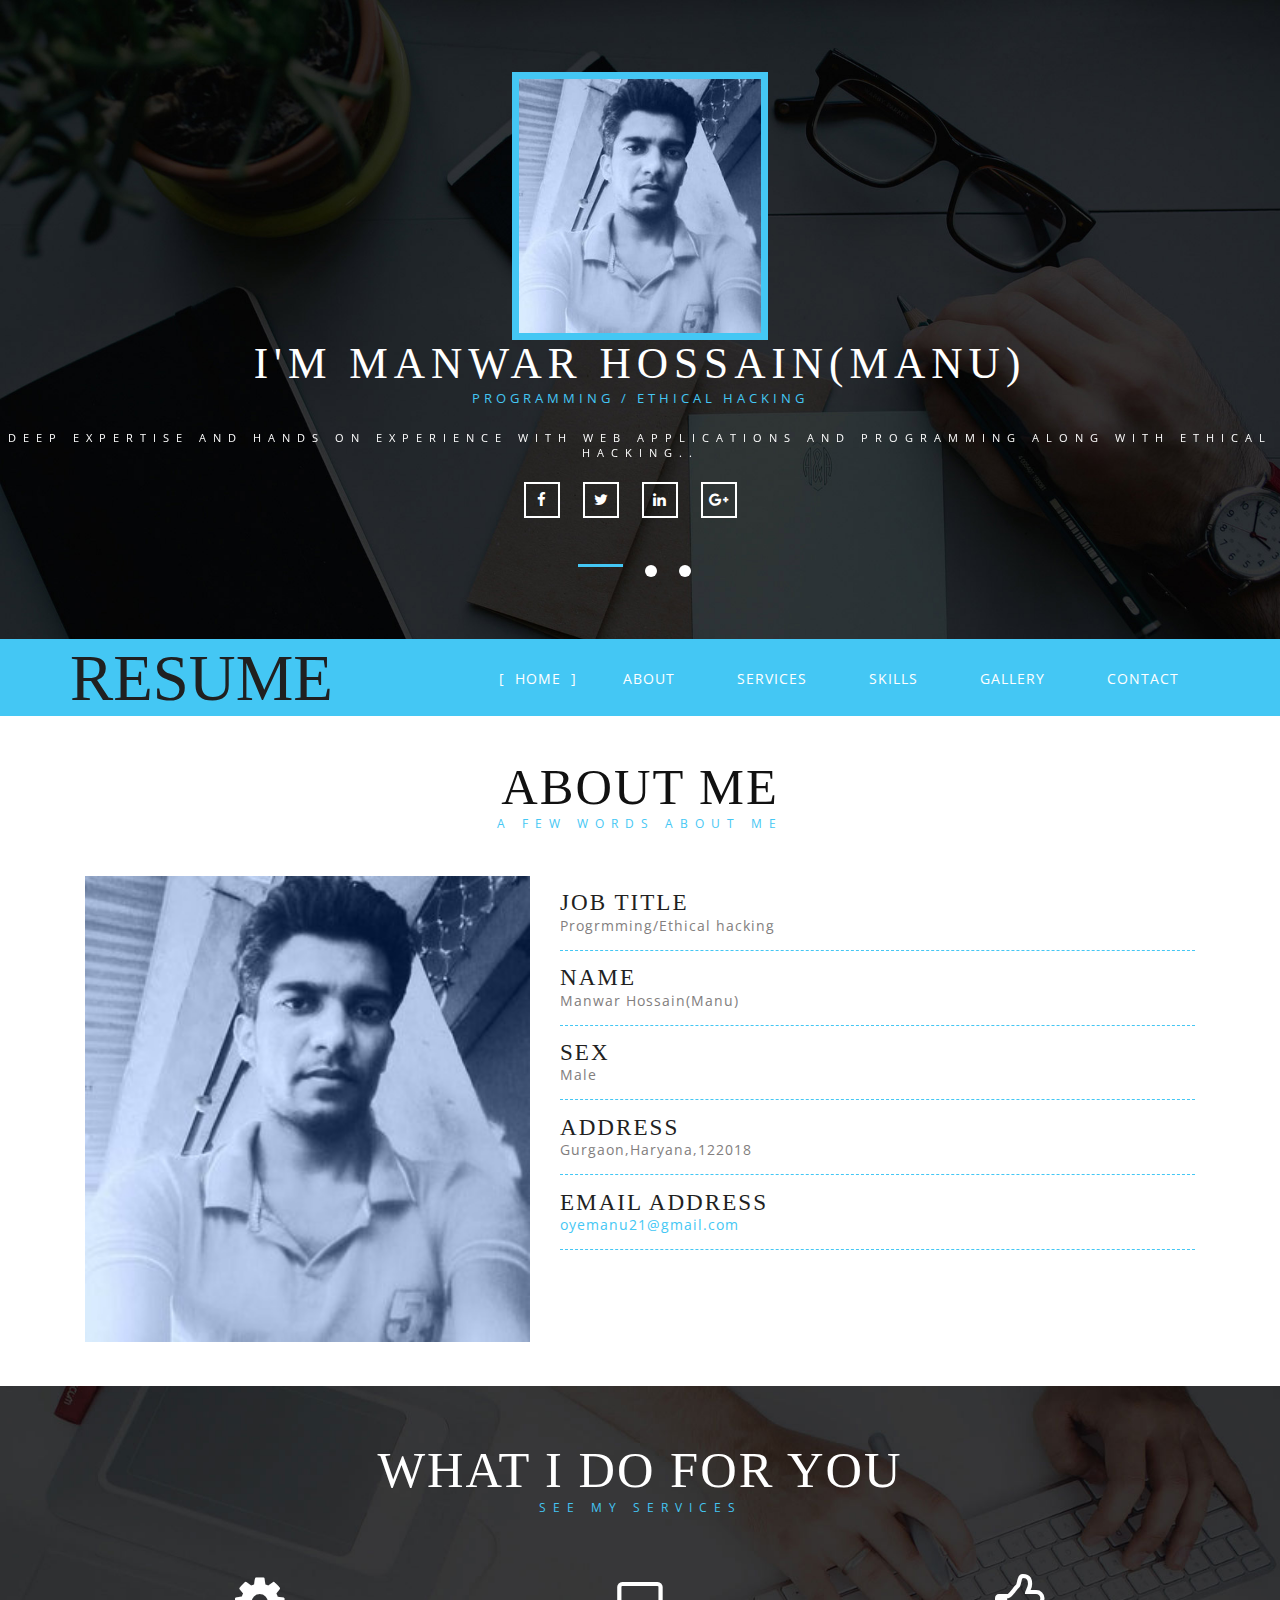
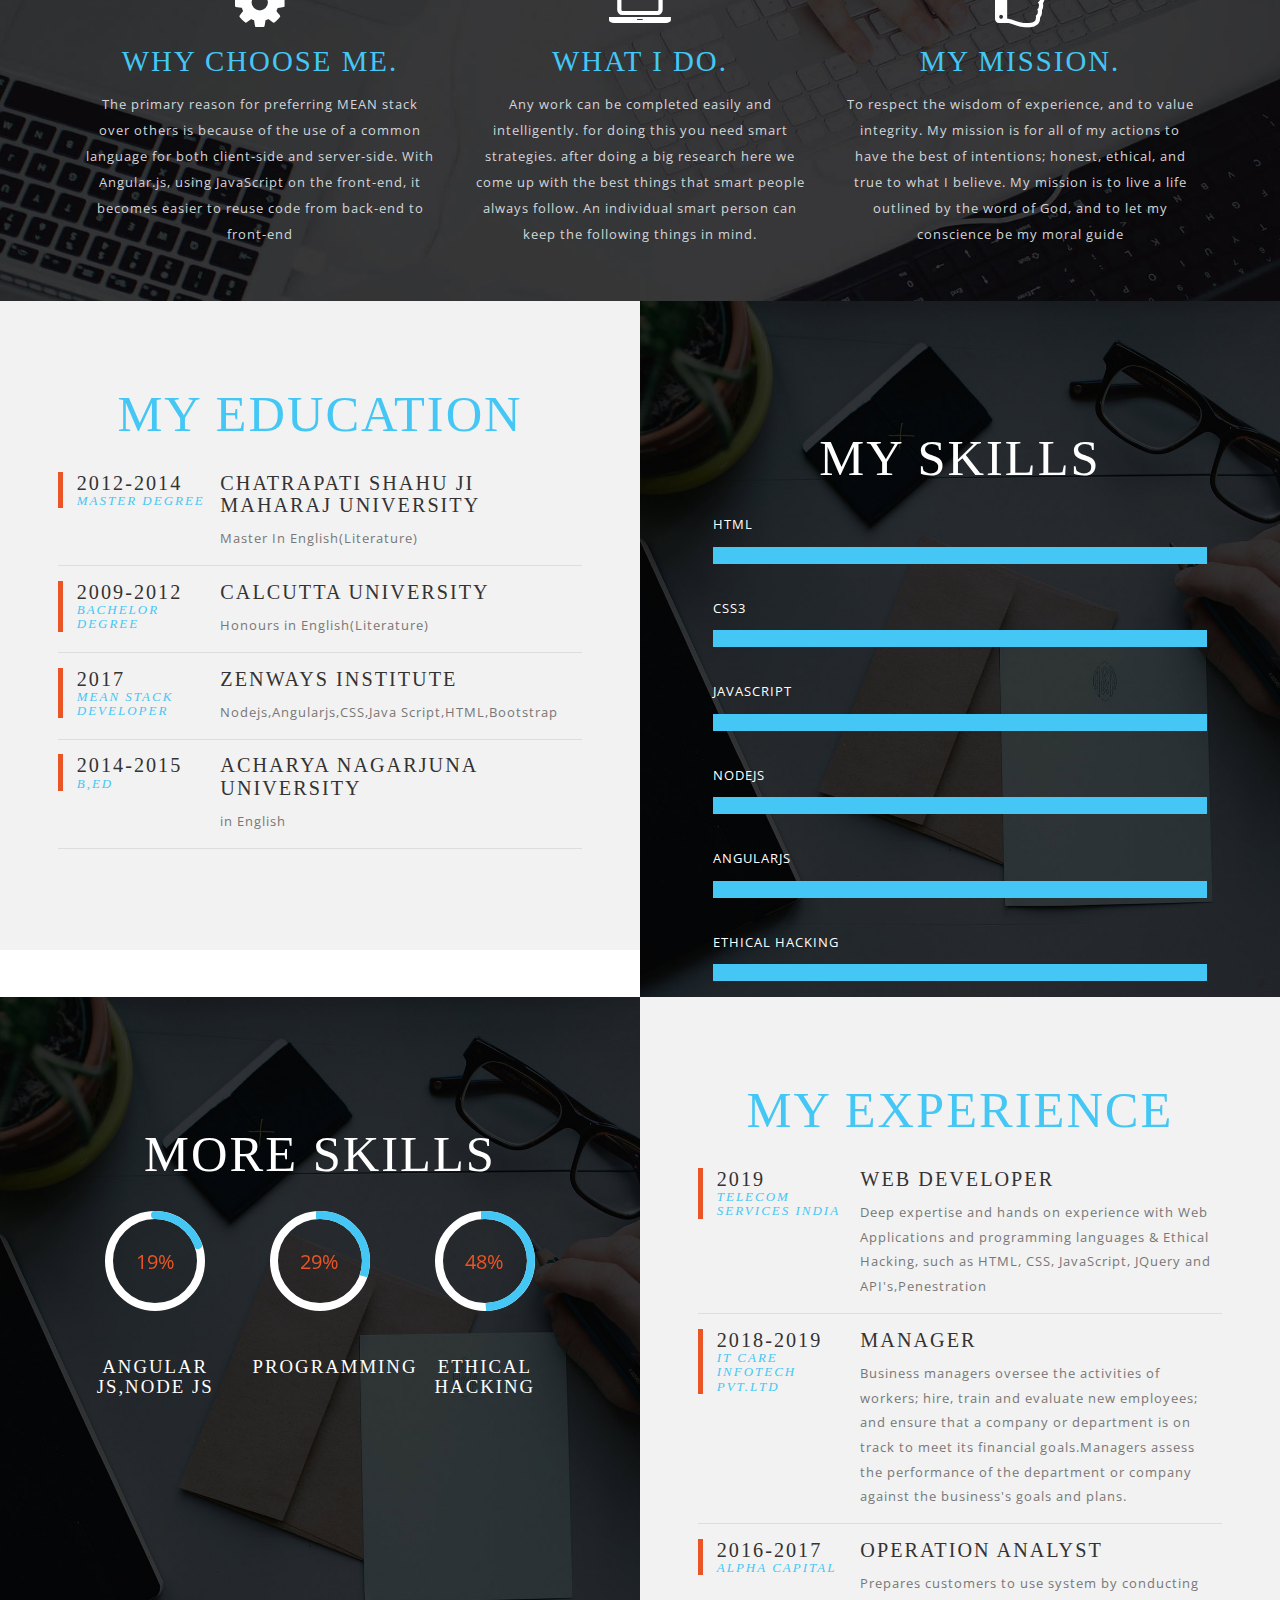
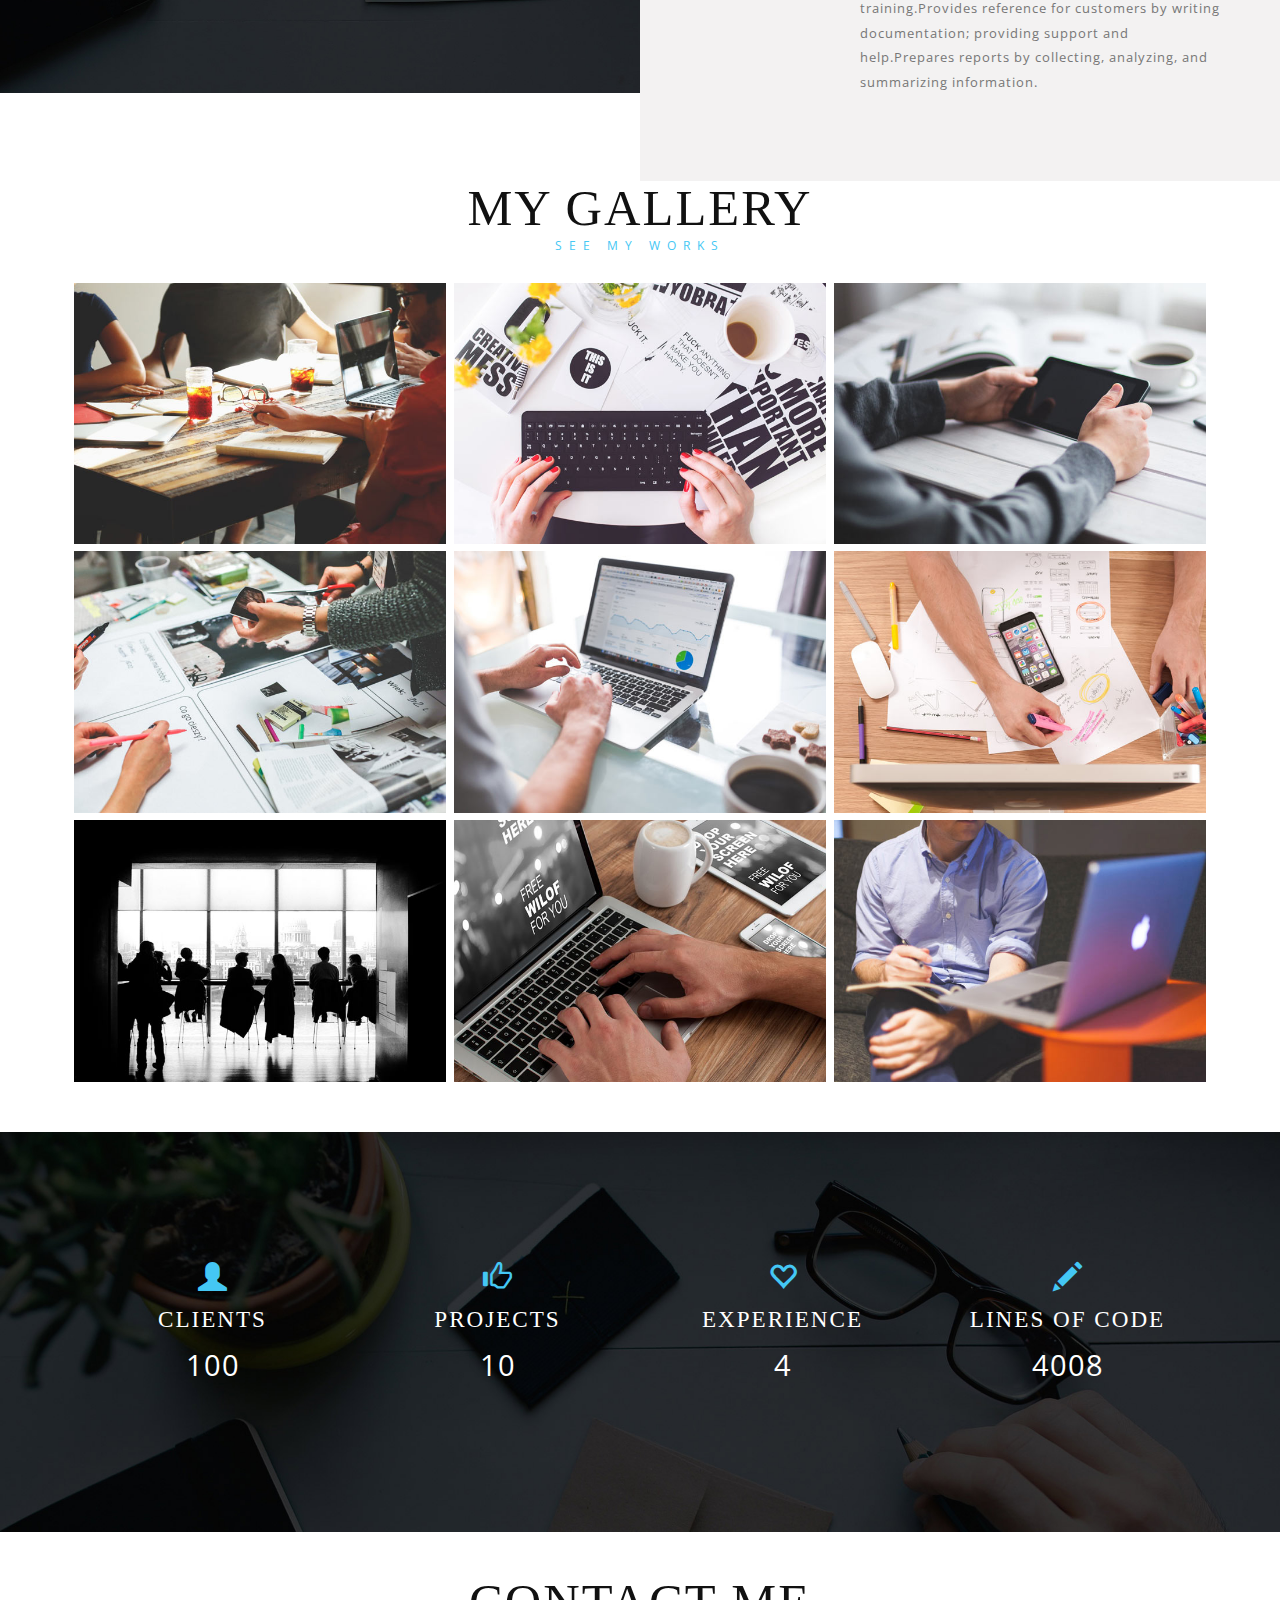
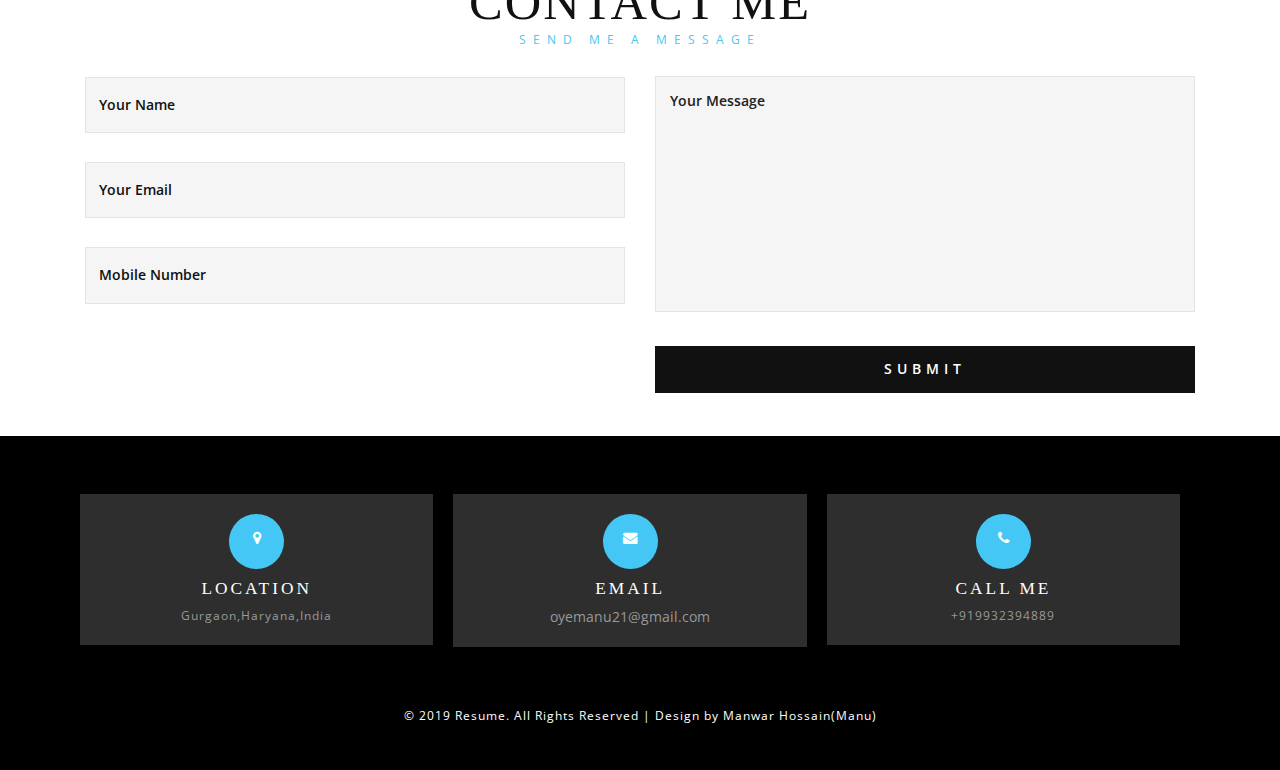
<file: index.html>
<!DOCTYPE html>
<html lang="en">

<!-- Mirrored from heackerzone.000webhostapp.com/ by HTTrack Website Copier/3.x [XR&CO'2014], Fri, 30 Aug 2019 10:22:40 GMT -->
<!-- Added by HTTrack --><meta http-equiv="content-type" content="text/html;charset=UTF-8" /><!-- /Added by HTTrack -->
<head>
<title>Resume</title>
<!-- for-mobile-apps -->
<meta name="viewport" content="width=device-width, initial-scale=1">
<meta http-equiv="Content-Type" content="text/html; charset=utf-8" />

<script type="application/x-javascript"> addEventListener("load", function() { setTimeout(hideURLbar, 0); }, false);
		function hideURLbar(){ window.scrollTo(0,1); } </script>
<!-- //for-mobile-apps -->
<link href="css/bootstrap.css" rel="stylesheet" type="text/css" media="all" />
<link href="css/style.css" rel="stylesheet" type="text/css" media="all" />
<!-- gallery -->
<link type="text/css" rel="stylesheet" href="css/cm-overlay.css" />

<!-- //gallery -->
<!-- font-awesome icons -->
<link href="css/font-awesome.css" rel="stylesheet"> 

<!-- //font-awesome icons -->
<link href="http://fonts.googleapis.com/css?family=Gidugu" rel="stylesheet">
<link href='http://fonts.googleapis.com/css?family=Open+Sans:400,300,300italic,400italic,600,600italic,700,700italic,800,800italic' rel='stylesheet' type='text/css'>

</head>
	
<body>
<div class="main" id="home">
<!-- banner -->
	<div class="banner">
			<!--Slider-->
			<img src="images/pic2.jpg" alt=" " class="img-responsive">
					<h2>I'M MANWAR HOSSAIN(MANU)</h2>
					<span>PROGRAMMING / ETHICAL HACKING</span>
				<div class="callbacks_container">
					<ul class="rslides" id="slider3">
						<li>
						
							<div class="slider-info">
								  <p>Deep expertise and hands on experience with Web Applications and programming along with Ethical Hacking..
 </p>
							</div>
						</li>
						<li>
							<div class="slider-info">
							   
								   <p>Such as Ethical Hacking,HTML,Javascript,CSS</p>
						    </div>
						</li>
						<li>
							
							<div class="slider-info">
							<p>Nodejs & Angularjs. </p>
							
							</div>
						</li>


					</ul>
					
			
		</div>
		<!--//Slider-->
					<ul class="top-links">
									<li><a href="https://www.facebook.com/itzmemanu2"><i class="fa fa-facebook"></i></a></li>
									<li><a href="https://https://twitter.com/manwar_93"><i class="fa fa-twitter"></i></a></li>
									<li><a href="https://www.linkedin.com/in/manwar-hossain-manu-756ab1106/"><i class="fa fa-linkedin"></i></a></li>
									<li><a href="https://aboutme.google.com/u/1/?referer=gplus&amp;pageId=none"><i class="fa fa-google-plus"></i></a></li>
								</ul>
	</div>
<!-- //banner -->
	</div>
<!-- header -->
	<div class="w3_navigation">
		<div class="container">
			<nav class="navbar navbar-default">
				<!-- Brand and toggle get grouped for better mobile display -->
				<div class="navbar-header">
				  <button type="button" class="navbar-toggle collapsed" data-toggle="collapse" data-target="#bs-example-navbar-collapse-1">
					<span class="sr-only">Toggle navigation</span>
					<span class="icon-bar"></span>
					<span class="icon-bar"></span>
					<span class="icon-bar"></span>
				  </button>
					<div class="logo">
						<h1><a class="navbar-brand" href="index-2.html"><span class="one"></span>Resume</a></h1>
					</div>
				</div>

				<!-- Collect the nav links, forms, and other content for toggling -->
				<div class="collapse navbar-collapse nav-wil" id="bs-example-navbar-collapse-1">
					<nav class="cl-effect-1" id="cl-effect-1">
						<ul class="nav navbar-nav">
							<li class="active"><a class="scroll" href="index-2.html">Home</a></li>
							<li><a href="#about" class="scroll hvr-bounce-to-bottom">About</a></li>
							<li><a href="#services" class="scroll hvr-bounce-to-bottom">Services</a></li>
							<li><a href="#education" class="scroll hvr-bounce-to-bottom">Skills</a></li>
							<li><a href="#gallery" class="scroll hvr-bounce-to-bottom">Gallery</a></li>
							<li><a href="#mail" class="scroll hvr-bounce-to-bottom">Contact</a></li>
						</ul>
					</nav>
				</div>
				<!-- /.navbar-collapse -->
			</nav>
		</div>
	</div>
</div>
<!-- //header -->
<!-- about -->
	<div class="about" id="about">
		<div class="container">
					<h3 class="w3l_head">About Me</h3>
			<p class="w3ls_head_para">A few words about me</p>
		<div class="w3l-grids-about">
				<div class="col-md-5 w3ls-ab-right">
					<div class="agile-about-right-img">
						<img src="images/ab.jpg" alt="">
					</div>
				</div>
				<div class="col-md-7 w3ls-agile-left">
					<div class="w3ls-agile-left-info">
						<h4>Job Title</h4>
						<p>Progrmming/Ethical hacking</p>
					</div>
					<div class="w3ls-agile-left-info">
						<h4>Name</h4>
						<p>Manwar Hossain(Manu)</p>
					</div>
					<div class="w3ls-agile-left-info">
						<h4>Sex</h4>
						<p>Male</p>
					</div>
					<div class="w3ls-agile-left-info">
						<h4>Address</h4>
						<p>Gurgaon,Haryana,122018</p>
					</div>
					<div class="w3ls-agile-left-info">
						<h4>Email Address</h4>
						<p><a href="mailto:example@email.com">oyemanu21@gmail.com</a></p>
					</div>
				</div>
				<div class="clearfix"> </div>
			</div>
			</div>
		</div>
<!-- //about-bottom -->
<!-- services -->
<div class="service" id="services">
     <div class="container">
	 
	 		<h3 class="w3l_head two">WHAT I DO FOR YOU</h3>
			<p class="w3ls_head_para">See My Services</p>
    <div class="service-agileits">
			
			<div class="col-md-4 list-gds text-center">
				<i class="fa fa-cog" aria-hidden="true"></i>
				<h4>WHY CHOOSE Me.</h4>
				<p>The primary reason for preferring MEAN stack over others is because of the use of a common language for both client-side and server-side.
				With Angular.js, using JavaScript on the front-end, it becomes easier to reuse code from back-end to front-end</p>
			</div>
			<div class="col-md-4 list-gds text-center">
				<i class="fa fa-laptop" aria-hidden="true"></i>
				<h4>WHAT I DO.</h4>
				<p>Any work can be completed easily and intelligently. for doing this you need smart strategies. after doing a big research here we come up with the best things that smart people always follow.
An individual smart person can keep the following things in mind.</p>
			</div>
				<div class="col-md-4 list-gds text-center">
				<i class="fa fa-thumbs-o-up" aria-hidden="true"></i>
				<h4>My MISSION.</h4>
				<p>To respect the wisdom of experience, and to value integrity. My mission is for all of my actions to have the best of intentions;
				honest, ethical, and true to what I believe. My mission is to live a life outlined by the word of God, and to let my conscience be my moral guide</p>
			</div>

			<div class="clearfix"></div>			
		
	 </div>
  </div>
 </div>
<!-- //services -->
<!-- /education -->
 <div class="education" id="education">
	    <div class="col-md-6 education-w3l">
		     <h3 class="w3l_head three">My Education</h3>
			  <div class="education-agile-grids">
				  <div class="education-agile-w3l">
				     <div class="education-agile-w3l-year">
					       <h4>2012-2014</h4>
						   <h6>Master Degree</h6>
				     </div>
					 <div class="education-agile-w3l-info">
					       <h4>Chatrapati Shahu Ji Maharaj University</h4>
						   <p>Master In English(Literature)</p>
						  
				     </div>
				      <div class="clearfix"></div>
				  </div>
				  <div class="education-agile-w3l two">
				     <div class="education-agile-w3l-year">
					       <h4>2009-2012</h4>
						   <h6>Bachelor Degree</h6>
				     </div>
					 <div class="education-agile-w3l-info">
					       <h4>Calcutta University</h4>
						   <p>Honours in English(Literature)</p>
						  
				     </div>
				      <div class="clearfix"></div>
				  </div>
	

				     <div class="education-agile-w3l">
				     <div class="education-agile-w3l-year">
					       <h4>2017</h4>
						   <h6>Mean Stack Developer</h6>
				     </div>
					 <div class="education-agile-w3l-info">
					       <h4>Zenways Institute</h4>
		           <p>Nodejs,Angularjs,CSS,Java Script,HTML,Bootstrap</p>
				</div>

				      <div class="clearfix"></div>
				  </div>
				  <div class="education-agile-w3l two">
				     <div class="education-agile-w3l-year">
					       <h4>2014-2015</h4>
						   <h6>B,ed</h6>
				     </div>
					 <div class="education-agile-w3l-info">
					       <h4>Acharya Nagarjuna University</h4>
						   <p>in English</p>
						  
				     </div>
				      <div class="clearfix"></div>
				  </div>
				</div>

		</div>
		<div class="col-md-6 skills">
		<h3 class="w3l_head two">My Skills</h3>
	     <div class="skill-agile">
						<div class='bar_group'>
						<div class='bar_group__bar thin elastic' label='HTML' value='140'></div>
						<div class='bar_group__bar thin elastic' label='Css3' value='140'></div>
						<div class='bar_group__bar thin elastic' label='javascript' value='110'></div>
						<div class='bar_group__bar thin elastic' label='Nodejs' value='140'></div>
						<div class='bar_group__bar thin elastic' label='Angularjs' value='110'></div>
						<div class='bar_group__bar thin elastic' label='Ethical hacking' value='110'></div>
					</div>

						</div>
		 </div>
		 <div class="clearfix"> </div>
		</div>
 <!-- //education -->
 <!-- /experience -->
 <div class="education" id="education two">
 		<div class="col-md-6 skills two">
		<h3 class="w3l_head two">More Skills</h3>
	     <div class="skill-agile">
			<div class="col-sm-4 abt-gd-left text-center">
			<div id="demo-pie-1" class="pie-title-center" data-percent="20"> <span class="pie-value"></span> </div>
			<h4>Angular Js,Node Js</h4>
		</div>
		
		<div class="col-sm-4 abt-gd-left text-center">		   
			<div id="demo-pie-3" class="pie-title-center" data-percent="30"> <span class="pie-value"></span> </div>
			<h4>Programming</h4>
		</div>
		<div class="col-sm-4 abt-gd-left text-center">		   
			<div id="demo-pie-4" class="pie-title-center" data-percent="50"> <span class="pie-value"></span> </div>
			<h4>Ethical Hacking</h4>
		</div>
		<div class="clearfix"></div>
</div>
		 </div>
	    <div class="col-md-6 education-w3l">
		     <h3 class="w3l_head three">My Experience</h3>
			  <div class="education-agile-grids">
				  <div class="education-agile-w3l">
				     <div class="education-agile-w3l-year">
					       <h4>2019</h4>
						   <h6>Telecom Services India</h6>
				     </div>
					 <div class="education-agile-w3l-info">
					       <h4>Web Developer</h4>
						   <p>Deep expertise and hands on experience with Web Applications and programming languages & Ethical Hacking, such as HTML, CSS, JavaScript, JQuery and API's,Penestration</p>
						  
				     </div>
				      <div class="clearfix"></div>
				  </div>
				  <div class="education-agile-w3l two">
				     <div class="education-agile-w3l-year">
					       <h4>2018-2019</h4>
						   <h6>IT Care Infotech Pvt.Ltd</h6>
				     </div>
					 <div class="education-agile-w3l-info">
					       <h4>Manager</h4>
						   <p>Business managers oversee the activities of workers; hire, train and evaluate new employees; and ensure that a company or department is on track to meet its financial goals.Managers assess the performance of the department or company against the business's goals and plans.</p>
						  
				     </div>
				      <div class="clearfix"></div>
				  </div>
				  <div class="education-agile-w3l">
				     <div class="education-agile-w3l-year">
					       <h4>2016-2017</h4>
						   <h6>Alpha Capital</h6>
				     </div>
					 <div class="education-agile-w3l-info">
					       <h4>Operation Analyst</h4>
						  						   <p>Prepares customers to use system by conducting training.Provides reference for customers by writing documentation; providing support and help.Prepares reports by collecting, analyzing, and summarizing information.</p>
						  
				      <div class="clearfix"></div>
				  </div>
				 
			  </div>
		</div>

		 <div class="clearfix"> </div>
		</div>
 <!-- //experience -->
 <!-- /gallery-->
	<div class="portfolio" id="gallery">
		<div class="container">
				<h3 class="w3l_head">My Gallery</h3>
			<p class="w3ls_head_para">See My Works</p>
				<div class="agileits_portfolio_grids">
				<div class="col-md-4 agileits_portfolio_grid">
					<div class="agileinfo_portfolio_grid hovereffect">
						<a class="cm-overlay" href="images/1.jpg">
							<img src="images/1.jpg" alt=" " class="img-responsive">
							<div class="overlay">
								<h4>Resume</h4>
								
							</div>
						</a>
					</div>
					<div class="agileinfo_portfolio_grid hovereffect">
						<a class="cm-overlay" href="images/2.jpg">
							<img src="images/2.jpg" alt=" " class="img-responsive">
							<div class="overlay">
								<h4>Resume</h4>
							
							</div>
						</a>
					</div>
					<div class="agileinfo_portfolio_grid hovereffect">
						<a class="cm-overlay" href="images/3.jpg">
							<img src="images/3.jpg" alt=" " class="img-responsive">
							<div class="overlay">
								<h4>Resume</h4>
								
							</div>
						</a>
					</div>
				</div>
				<div class="col-md-4 agileits_portfolio_grid">
					<div class="agileinfo_portfolio_grid hovereffect">
						<a class="cm-overlay" href="images/4.jpg">
							<img src="images/4.jpg" alt=" " class="img-responsive">
							<div class="overlay">
								<h4>Resume</h4>
								
							</div>
						</a>
					</div>
					<div class="agileinfo_portfolio_grid hovereffect">
						<a class="cm-overlay" href="images/5.jpg">
							<img src="images/5.jpg" alt=" " class="img-responsive">
							<div class="overlay">
								<h4>Resume</h4>
								
							</div>
						</a>
					</div>
					<div class="agileinfo_portfolio_grid hovereffect">
						<a class="cm-overlay" href="images/6.jpg">
							<img src="images/6.jpg" alt=" " class="img-responsive">
							<div class="overlay">
								<h4>Resume</h4>
								
							</div>
						</a>
					</div>
				</div>
				<div class="col-md-4 agileits_portfolio_grid">
					<div class="agileinfo_portfolio_grid hovereffect">
						<a class="cm-overlay" href="images/7.jpg">
							<img src="images/7.jpg" alt=" " class="img-responsive">
							<div class="overlay">
								<h4>Resume</h4>
								
							</div>
						</a>
					</div>
					<div class="agileinfo_portfolio_grid hovereffect">
						<a class="cm-overlay" href="images/8.jpg">
							<img src="images/8.jpg" alt=" " class="img-responsive">
							<div class="overlay">
								<h4>Resume</h4>
							
							</div>
						</a>
					</div>
					<div class="agileinfo_portfolio_grid hovereffect">
						<a class="cm-overlay" href="images/9.jpg">
							<img src="images/9.jpg" alt=" " class="img-responsive">
							<div class="overlay">
								<h4>Resume</h4>
								
							</div>
						</a>
					</div>
				</div>

				<div class="clearfix"> </div>
			</div>

			
		</div>
	</div>
<!-- //gallery -->
<!--counter-->
<div id="counter" class="counter">
	<div class="container">
			<!--count-down -->
		<div class="count">
			<div class="col-md-3 agile_count_grid">
				<span class="glyphicon glyphicon-user" aria-hidden="true"></span>
				
				<h5>CLIENTS</h5>
				
					<p class="counter">100</p> 
				
			</div>
			<div class="col-md-3 agile_count_grid">
				<span class="glyphicon glyphicon-thumbs-up" aria-hidden="true"></span>
				
				<h5>PROJECTS</h5>
				
					<p class="counter">10</p> 
				
			</div>
			<div class="col-md-3 agile_count_grid c3">
				<span class="glyphicon glyphicon-heart-empty" aria-hidden="true"></span>
				
				<h5>EXPERIENCE</h5>
				
					<p class="counter">4</p> 
				
			</div>
			<div class="col-md-3 agile_count_grid c4">
				
					<span class="glyphicon glyphicon-pencil" aria-hidden="true"></span>
				
				<h5>LINES OF CODE</h5>
				
					<p class="counter">4008</p> 
				
				
				
			</div>
			<div class="clearfix"> </div>
		</div>
	</div>
</div>
<!--counter-->
<!-- mail -->
	<div class="mail" id="mail">
		<div class="container">
			<h3 class="w3l_head w3l_head1">Contact Me</h3>
			<p class="w3ls_head_para w3ls_head_para1">send Me a message</p>
			<div class="w3_mail_grids">
				<form action="#" method="POST">
					<div class="col-md-6 w3_agile_mail_grid">
						<span class="input input--ichiro">
							<input class="input__field input__field--ichiro" type="text" id="input-25" name="name"  placeholder=" " required="">
							<label class="input__label input__label--ichiro" for="input-25">
								<span class="input__label-content input__label-content--ichiro">Your Name</span>
							</label>
						</span>
						<span class="input input--ichiro">
							<input class="input__field input__field--ichiro" type="email" name="email" id="input-26" placeholder=" " required="">
							<label class="input__label input__label--ichiro" for="input-26">
								<span class="input__label-content input__label-content--ichiro">Your Email</span>
							</label>
						</span>
						<span class="input input--ichiro">
							<input class="input__field input__field--ichiro" type="text" name="phone" id="input-27" placeholder=" " required="">
							<label class="input__label input__label--ichiro" for="input-27">
								<span class="input__label-content input__label-content--ichiro">Mobile Number</span>
							</label>
						</span>
						
					</div>
					<div class="col-md-6 w3_agile_mail_grid">
						<textarea name="massage" placeholder="Your Message" required=""></textarea>
						<input type="submit" value="Submit" name="submit">
					</div>
					<div class="clearfix"> </div>
				</form>

							</div>
		</div>
	</div>
	
<!-- //mail -->
<!-- footer -->
	<div class="w3l_footer">
		<div class="container">
			
			<div class="w3ls_footer_grids">
				
				<div class="w3ls_footer_grid">
					<div class="col-md-4 w3ls_footer_grid_left">
						<div class="w3ls_footer_grid_leftl">
							<i class="fa fa-map-marker" aria-hidden="true"></i>
						</div>
						<div class="w3ls_footer_grid_leftr">
							<h4>Location</h4>
							<p>Gurgaon,Haryana,India</p>
						</div>
						<div class="clearfix"> </div>
					</div>
					<div class="col-md-4 w3ls_footer_grid_left">
						<div class="w3ls_footer_grid_leftl">
							<i class="fa fa-envelope" aria-hidden="true"></i>
						</div>
						<div class="w3ls_footer_grid_leftr">
							<h4>Email</h4>
							<a href="mailto:oyemanu21@example.com">oyemanu21@gmail.com</a>
						</div>
						<div class="clearfix"> </div>
					</div>
					<div class="col-md-4 w3ls_footer_grid_left">
						<div class="w3ls_footer_grid_leftl">
							<i class="fa fa-phone" aria-hidden="true"></i>
						</div>
						<div class="w3ls_footer_grid_leftr">
							<h4>Call Me</h4>
							<p>+919932394889</p>
						</div>
						<div class="clearfix"> </div>
					</div>
					<div class="clearfix"> </div>
				</div>
			</div>
		</div>
		<div class="w3l_footer_pos">
			<p>© 2019 Resume. All Rights Reserved | Design by Manwar Hossain(Manu)</p>
		</div>
	</div>
<!-- //footer -->
<script src="js/jquery-2.2.3.min.js"></script> 
<!-- skills -->
<script src="js/pie-chart.js" type="text/javascript"></script>
 <script type="text/javascript">

        $(document).ready(function () {
            $('#demo-pie-1').pieChart({
                barColor: '#44c7f4',
                trackColor: '#fff',
                lineCap: 'round',
                lineWidth: 8,
                onStep: function (from, to, percent) {
                    $(this.element).find('.pie-value').text(Math.round(percent) + '%');
                }
            });

            $('#demo-pie-2').pieChart({
                barColor: '#44c7f4',
                trackColor: '#fff',
                lineCap: 'butt',
                lineWidth: 8,
                onStep: function (from, to, percent) {
                    $(this.element).find('.pie-value').text(Math.round(percent) + '%');
                }
            });

            $('#demo-pie-3').pieChart({
                barColor: '#44c7f4',
                trackColor: '#fff',
                lineCap: 'square',
                lineWidth: 8,
                onStep: function (from, to, percent) {
                    $(this.element).find('.pie-value').text(Math.round(percent) + '%');
                }
            });
			
			$('#demo-pie-4').pieChart({
                barColor: '#44c7f4',
                trackColor: '#fff',
                lineCap: 'square',
                lineWidth: 8,
                onStep: function (from, to, percent) {
                    $(this.element).find('.pie-value').text(Math.round(percent) + '%');
                }
            });
        });
    </script>
<!-- skills -->	
						<script src="js/responsiveslides.min.js"></script>
							<script>
								// You can also use "$(window).load(function() {"
								$(function () {
								  // Slideshow 4
								  $("#slider3").responsiveSlides({
									auto: true,
									pager:true,
									nav:false,
									speed: 500,
									namespace: "callbacks",
									before: function () {
									  $('.events').append("<li>before event fired.</li>");
									},
									after: function () {
									  $('.events').append("<li>after event fired.</li>");
									}
								  });
							
								});
							 </script>
							 <!-- js -->
				<script src="js/jquery.tools.min.js"></script>
				<script src="js/jquery.mobile.custom.min.js"></script>
				<script src="js/jquery.cm-overlay.js"></script>
				<script>
					$(document).ready(function(){
						$('.cm-overlay').cmOverlay();
					});
				</script>
<!-- js files -->



<script src="js/bars.js"></script>

<!-- start-smoth-scrolling -->
<script type="text/javascript" src="js/move-top.js"></script>
<script type="text/javascript" src="js/easing.js"></script>
<script type="text/javascript">
	jQuery(document).ready(function($) {
		$(".scroll").click(function(event){		
			event.preventDefault();
			$('html,body').animate({scrollTop:$(this.hash).offset().top},1000);
		});
	});
</script>
<!-- start-smoth-scrolling -->

<!-- //js -->
	<script src="js/bootstrap.js"></script>
<!-- //for bootstrap working -->
<!-- here stars scrolling icon -->
	<script type="text/javascript">
		$(document).ready(function() {
			/*
				var defaults = {
				containerID: 'toTop', // fading element id
				containerHoverID: 'toTopHover', // fading element hover id
				scrollSpeed: 1200,
				easingType: 'linear' 
				};
			*/
								
			$().UItoTop({ easingType: 'easeOutQuart' });
								
			});
	</script>
<!-- //here ends scrolling icon -->



</html>
</file>
<file: css/style.css>
html, body{
    font-size: 95%;
  font-family: 'Open Sans', sans-serif;
  background:#ffffff;
  margin: 0;
}
p,ul li,ol li{
  margin:0;
  font-size:12px;
  letter-spacing: 1px;
}
h1,h2,h3,h4,h5,h6{
  font-family: generic-family; sans-serif;
  text-transform:uppercase;
  margin:0;
}
ul,label{
  margin:0;
  padding:0;
}
body a:hover{
  text-decoration:none;
}
input[type="submit"],input[type="reset"],.w3ls_footer_grid_leftl,.w3ls_footer_grid_leftr h4,.w3l_footer_pos p a,.w3ls_footer_grid_leftr a,.w3layouts_header_right ul li a,.w3ls_social li a,.w3_team_grid1_pos,.w3_team_grid1_pos img{
  transition: .5s ease-in;
  -webkit-transition: .5s ease-in;
  -moz-transition: .5s ease-in;
  -o-tran sition: .5s ease-in;
  -ms-transition: .5s ease-in;
}
/*-- header --*/
/*-- nav-effect --*/
.cl-effect-1 a::before,
.cl-effect-1 a::after {
  display: inline-block;
  opacity: 0;
  -webkit-transition: -webkit-transform 0.3s, opacity 0.2s;
  -moz-transition: -moz-transform 0.3s, opacity 0.2s;
  transition: transform 0.3s, opacity 0.2s;
}

.cl-effect-1 a::before {
  margin-right: 10px;
  content: '[';
  -webkit-transform: translateX(20px);
  -moz-transform: translateX(20px);
  transform: translateX(20px);
}

.cl-effect-1 a::after {
  margin-left: 10px;
  content: ']';

  -webkit-transform: translateX(-20px);
  -moz-transform: translateX(-20px);
  transform: translateX(-20px);
}

.cl-effect-1 a:hover::before,
.cl-effect-1 a:hover::after,
.cl-effect-1 a:focus::before,
.cl-effect-1 a:focus::after,.navbar-nav li.active a::before,.navbar-nav li.active a::after,
.navbar-nav li.active a:focus::before,
.navbar-nav li.active a:focus::after{
  opacity: 1;
  -webkit-transform: translateX(0px);
  -moz-transform: translateX(0px);
  transform: translateX(0px);
}
/*-- //nav-effect --*/
.header {
    border-bottom: 1px solid #EAEAEA;
}
.navbar-default {
    background: none;
    border: none;
}
.navbar {
    margin-bottom: 0;
}
.navbar-collapse {
    padding: 0;
    box-shadow: none;
}
.navbar-default .navbar-collapse, .navbar-default .navbar-form {
    border: none;
}
.navbar-nav {
        float: right;
        margin: 8px 0 0 0!important;
}
.navbar-default .navbar-brand,.navbar-default .navbar-brand:hover, .navbar-default .navbar-brand:focus {
     color: #202020;
}
.navbar-brand {
      line-height: 35px;
    font-size: 1.8em;
    height: 63px;
    color: #fff;
   padding:15px 0;
}
/*-- agileits --*/
.logo h1 {
    text-transform: uppercase;
}
.navbar-default .navbar-nav > .active > a, .navbar-default .navbar-nav > .active > a:hover, .navbar-default .navbar-nav > .active > a:focus {
    background: none;
  color:#7ac143;
}
.navbar-default .navbar-nav > li > a:hover, .navbar-default .navbar-nav > li > a:focus {
     color: #111!important;
}
.navbar-nav > li > a {
    font-size: 14px;
    text-transform: uppercase;
    color: #fff!important;
}
.header-bottom {
    position: relative;
    padding: 1em 0;
}
/*-- search --*/
.cd-main-header {
  /* Force Hardware Acceleration in WebKit */
  -webkit-transform: translateZ(0);
  -moz-transform: translateZ(0);
  -ms-transform: translateZ(0);
  -o-transform: translateZ(0);
  transform: translateZ(0);
  will-change: transform;
}
.cd-main-header {
  -webkit-transition: -webkit-transform 0.3s;
  -moz-transition: -moz-transform 0.3s;
  transition: transform 0.3s;
}
.cd-main-content.nav-is-visible, .cd-main-header.nav-is-visible {
  -webkit-transform: translateX(-260px);
  -moz-transform: translateX(-260px);
  -ms-transform: translateX(-260px);
  -o-transform: translateX(-260px);
  transform: translateX(-260px);
}
.nav-on-left .cd-main-content.nav-is-visible, .nav-on-left .cd-main-header.nav-is-visible {
  -webkit-transform: translateX(260px);
/*-- w3layouts --*/
  -moz-transform: translateX(260px);
  -ms-transform: translateX(260px);
  -o-transform: translateX(260px);
  transform: translateX(260px);
}
/*-- //header --*/
#home {
    background: url(../images/banner.jpg) no-repeat center top;
    background-size: cover;
    -webkit-background-size: cover;
    -moz-background-size: cover;
    -o-background-size: cover;
    -ms-background-size: cover;
       min-height: 715px;
    position: relative;
}
.banner {
       margin: 0 auto;
    text-align: center;
    padding-top: 6em;
}
.banner img {
       margin: 0 auto;
    text-align: center;
    border: 6px solid #44c7f4;
}
.banner h2 {
    font-size: 3.5em;
    color: #fff;
    margin: 0em 0;
    letter-spacing: 6px;
}
.banner span {
    color: #44c7f4;
  letter-spacing:4px;
  font-size:0.9em;
}
.slider-info p {
    font-size:1em;
    text-transform: uppercase;
    color: #fff;
    letter-spacing: 7px;
    margin: 2em 0;
}
/*--slider--*/
#slider2,
#slider3 {
  box-shadow: none;
  -moz-box-shadow: none;
  -webkit-box-shadow: none;
  margin: 0 auto;
}
.rslides_tabs li:first-child {
  margin-left: 0;
}
.rslides_tabs .rslides_here a {
  background: rgba(255,255,255,.1);
  color: #fff;
  font-weight: bold;
}
.events {
  list-style: none;
}
.callbacks_container {
  position: relative;
  float: left;
  width: 100%;
}
.callbacks {
  position: relative;
  list-style: none;
  overflow: hidden;
  width: 100%;
  padding: 0;
  margin: 0;
}
.callbacks li {
  position: absolute;
  width: 100%;
}
.callbacks img {
  position: relative;
  z-index: 1;
  height: auto;
  border: 0;
}
.callbacks .caption {
  display: block;
  position: absolute;
  z-index: 2;
  font-size: 20px;
  text-shadow: none;
  color: #fff;
  left: 0;
  right: 0;
  padding: 10px 20px;
  margin: 0;
  max-width: none;
  top: 10%;
  text-align: center;
}
.callbacks_nav {
    position: absolute;
    -webkit-tap-highlight-color: rgba(0,0,0,0);
       bottom: 24%;
    left: 0;
    z-index: 3;
    text-indent: -9999px;
    overflow: hidden;
    text-decoration: none;
    width:32px;
    height:32px;
    background: transparent url("../images/left.png") no-repeat left top;
}
 .callbacks_nav:hover{
    opacity: 0.5;
  }
.callbacks_nav.next {
  left: auto;
   background: transparent url("../images/right.html") no-repeat right top;
       left: 51%;
 }
 .callbacks_nav.prev {
  right: auto;
  background-position:left top;
  left: 47%;
}
#slider3-pager a {
  display: inline-block;
}
#slider3-pager span{
  float: left;
}
#slider3-pager span{
  width:100px;
  height:15px;
  background:#fff;
  display:inline-block;
  border-radius:30em;
  opacity:0.6;
}
#slider3-pager .rslides_here a {
  background: #FFF;
  border-radius:30em;
  opacity:1;
}
#slider3-pager a {
  padding: 0;
}
#slider3-pager li{
  display:inline-block;
}
.rslides {
  position: relative;
  list-style: none;
  overflow: hidden;
  width: 100%;
  padding: 0;
}
.rslides li {
  -webkit-backface-visibility: hidden;
  position: absolute;
  display:none;
  width: 100%;
  left: 0;
  top: 0;
}
.rslides li{
  position: relative;
  display: block;
  float: left;
}
.rslides img {
  height: auto;
  border: 0;
  }
.callbacks_tabs{
    list-style: none;
    position: absolute;
    bottom: -105%;
    left: 44%;
    padding: 0;
    margin: 0;
    z-index: 990;
    display: block;
    text-align: center;
}
.slider-top span{
  font-weight:600;
}
.callbacks_tabs li{
       display: inline-block;
    margin: 0 7px;
}
/*----*/
.callbacks_tabs a{
 visibility: hidden;
}
.callbacks_tabs a:after {
    content: "\f111";
    font-size: 0;
    font-family: FontAwesome;
    visibility: visible;
    display: block;
    height: 12px;
    width: 12px;
    display: inline-block;
    background: #fff;
    border-radius: 50%;
    -webkit-border-radius: 50%;
    -o-border-radius: 50%;
    -moz-border-radius: 50%;
    -ms-border-radius: 50%;
}
.callbacks_here a:after{
    background: #44c7f4;
    border: 1px solid #44c7f4;
    height: 3px;
    width: 45px;
    border-radius: 0;
}
/*-- social-icons --*/
ul.top-links li {
    margin-right: 19px;
    display: inline-block;
}
ul.top-links {
      margin-top: 0;
}
ul.top-links li a i.fa {
    color: #fff;
    font-size: 15px;
    line-height: 31px;
    text-align: center;
    transition: all 0.5s ease-in-out;
    -webkit-transition: all 0.5s ease-in-out;
    -moz-transition: all 0.5s ease-in-out;
    -o-transition: all 0.5s ease-in-out;
    -ms-transition: all 0.5s ease-in-out;
    width: 36px;
    height: 36px;
    border: 2px solid #fff;
}
ul.top-links li a i.fa:hover {
    color:#44c7f4;
}
.w3_navigation {
    background: #44c7f4;
    padding: 0.5em 0;
}
/*-- //social-icons --*/
/*-- //banner --*/
/*-- /about --*/
#about,#mail,#gallery {
    padding: 4em 0;
}
.w3ls-agile-left-info {
    padding: 1em 0;
    border-bottom: 1px dashed #44c7f4;
}
.w3ls-agile-left-info h4, .social-info h4 {
    font-size: 1.6em;
    margin: 0;
    color: #212121;
    text-transform: uppercase;
    letter-spacing: 2px;
}
.w3ls-agile-left-info p {
    color: #827e7e;
    font-size: 0.95em;
}
.agile-about-right-img img {
    width: 100%;
}

h3.w3l_head {
    text-align: center;
    color: #111;
    font-size: 3.5em;
    letter-spacing: 2px;
}
h3.w3l_head.three {
    color: #44c7f4;
}
p.w3ls_head_para {
    color: #44c7f4;
    text-align: center;
    text-transform: uppercase;
    letter-spacing: 7px;
}
.w3l-grids-about {
    margin-top: 3em;
}
.w3ls-agile-left-info a {
    color: #44c7f4;
}
/*-- //about --*/
.pie-title-center {
  display: inline-block;
  position: relative;
  text-align: center;
}
h3.tittle:after, h3.tittle:before {
    border: 4px double #c2c2c2;
    width: 120px;
    display: inline-block;
    content: "";
    margin: 9px 10px;
}

.pie-value {
    display: block;
    position: absolute;
    font-size:20px;
  top: 35%;
    left: 0;
    right: 0;
    color: #eb5424;
}
.abt-gd-left h4 {
    margin-top: 40px;
    color: #10A7AF;
    font-weight: 100;
    font-size: 22px;
}
.abt-left {
    padding: 120px 100px 0;
  min-height:610px;
}
/*-- /services --*/
#services{
    background: url(../images/serve.jpg) no-repeat center top;
    background-size: cover;
    -webkit-background-size: cover;
    -moz-background-size: cover;
    -o-background-size: cover;
    -ms-background-size: cover;
   min-height: 515px;
    padding-top: 4em;
}
.service-agileits {
    margin-top: 4em;
}
h3.w3l_head.two {
    color: #fff;
}
.list-gds  h4 {
    font-size:2em;
    margin: 0.5em 0;
    color: #44c7f4;
    text-transform: uppercase;
    letter-spacing: 2px;
}
.list-gds p {
    font-size: 0.9em;
    color: #d2d6da;
    line-height: 2em;
}
.list-gds i {
    font-size: 4em;
    color: #fff;
}
/*-- //services --*/
/*-- /skills --*/
.skills{
      background: url(../images/banner.jpg) no-repeat center top;
    background-size: cover;
    -webkit-background-size: cover;
    -moz-background-size: cover;
    -o-background-size: cover;
    -ms-background-size: cover;
       min-height: 690px;
    padding-top: 9em;
}
.skill-agile h4 {
    font-size: 1.6em;
    text-transform: uppercase;
    color: #fff;
    letter-spacing: 2px;
}
body .bar_group__bar.thin::before, body .bar_group__bar.thick::before {
  display: block;
  content: '';
  position: absolute;
  z-index: -1;
}

body .bar_group__bar.thin::before {
  width: 100%;
  height:17px;
  background: #fff;

}
.skill-agile {
     padding: 0 4em;
    margin-top: 2em;
}
body .bar_group__bar.thin {
    height: 17px;
    background: #44c7f4;
    margin-bottom:35px;
    -webkit-transition: width 2s;
    transition: width 2s;

}
.bar_group{
    position: relative;
    z-index: 1;
}
body .bar_group__bar.thin:last-child {
    margin-bottom: 0;
}
.agileits_skills_grids,.wthree_team_grids{
    margin: 3em 0 0;
}
p.b_label {
    font-size: .9em;
    text-transform: uppercase;
    color:#ffffff;
     margin-bottom: 1em;
}
/*-- //skills --*/
/*-- /education --*/
.education-agile-w3l-year {
      float: left;
    width: 30%;
    border-left: 5px solid #eb5424;
    padding-left: 14px;
}
.education-agile-w3l-info {
    float: right;
    width: 69%;
}
.education-w3l {
    padding: 8em 4em;
    background: #f3f2f2;
}
.education-agile-w3l-info h4 ,.education-agile-w3l-year h4{
    font-size: 1.6em;
    text-transform: uppercase;
    color: #333;
    letter-spacing: 2px;
}
.education-agile-grids {
    margin-top: 2em;
}
.education-agile-w3l-year h6 {
    color: #44c7f4;
    text-transform: uppercase;
    letter-spacing:2px;
  font-style:italic;
  font-size:1em;
}
.education-agile-w3l-info p {
    font-size: 0.9em;
    line-height: 1.9em;
    color: #777;
    margin-top: 10px;
}
.education-agile-w3l.two {
    margin: 1em 0;
    border: 1px solid #ddd;
    border-left: none;
    border-right: none;
    padding: 1em 0;
}
/*-- //education --*/
.agileits_portfolio_grids {
    margin: 2em 0 0 0;
}
.hovereffect {
    width: 100%;
    height: 100%;
    overflow: hidden;
    position: relative;
    text-align: center;
}

.hovereffect .overlay {
  position: absolute;
  overflow: hidden;
  width: 80%;
  height: 80%;
  left: 10%;
  top: 10%;
  border-bottom: 1px solid #FFF;
  border-top: 1px solid #FFF;
  -webkit-transition: opacity 0.35s, -webkit-transform 0.35s;
  transition: opacity 0.35s, transform 0.35s;
  -webkit-transform: scale(0,1);
  -ms-transform: scale(0,1);
  transform: scale(0,1);
}

.hovereffect:hover .overlay {
  opacity: 1;
  filter: alpha(opacity=100);
  -webkit-transform: scale(1);
  -ms-transform: scale(1);
  transform: scale(1);
}

.hovereffect img {
  display: block;
  position: relative;
  -webkit-transition: all 0.35s;
  transition: all 0.35s;
  margin-bottom: 7px;
}

.hovereffect:hover img {
  filter: brightness(0.6);
  -webkit-filter: brightness(0.6);
  -moz-filter: brightness(0.6);
  -o-filter: brightness(0.6);
  -ms-filter: brightness(0.6);
}

.hovereffect h4 {
      text-transform: uppercase;
    text-align: center;
    position: relative;
    font-size: 2.2em;
    background-color: transparent;
    color: #44c7f4;
    padding: 2em 0 0.5em;
    opacity: 0;
    filter: alpha(opacity=0);
    -webkit-transition: opacity 0.35s, -webkit-transform 0.35s;
    transition: opacity 0.35s, transform 0.35s;
    -webkit-transform: translate3d(0,-100%,0);
    transform: translate3d(0,-100%,0);
    letter-spacing: 2px;
}

.hovereffect p{
  color: #FFF;
    line-height: 1.8em;
  opacity: 0;
  filter: alpha(opacity=0);
  -webkit-transition: opacity 0.35s, -webkit-transform 0.35s;
  transition: opacity 0.35s, transform 0.35s;
  -webkit-transform: translate3d(0,100%,0);
  transform: translate3d(0,100%,0);
}

.hovereffect:hover p, .hovereffect:hover h4 {
  opacity: 1;
  filter: alpha(opacity=100);
  -webkit-transform: translate3d(0,0,0);
  transform: translate3d(0,0,0);
}
.agileits_portfolio_grid {
    padding: 0 4px;
}
/*-- //portfolio --*/
#counter {
    background: url(../images/banner.jpg) no-repeat center top;
    background-size: cover;
    -webkit-background-size: cover;
    -moz-background-size: cover;
    -o-background-size: cover;
    -ms-background-size: cover;
    min-height:450px;
}
.agile_count_grid {
    text-align: center;
}
.agile_count_grid  h5 {
    font-size: 1.6em;
    text-transform: uppercase;
    color: #fff;
    letter-spacing: 2px;
      margin: 0.5em 0;
}
p.counter {
    font-size: 2em;
  color:#fff;
  }
.agile_count_grid span{
   font-size:2em;
    text-transform: uppercase;
       color: #44c7f4;
  
}
.count {
    padding-top: 11em;
}
/*-- mail --*/
.w3_mail_grids textarea{
  outline: none;
    padding: 10px;
    color: #212121;
    font-size: 14px;
    border: none;
    border-bottom:2px solid #f2f2f2;
    background: none;
    width: 97.3%;
    margin:0 0 3em 1.1em;
    min-height: 150px;
    resize: none;
  font-weight:600;
}
.w3_mail_grids textarea::-webkit-input-placeholder {
  color: #212121 !important;
}
.w3_mail_grids input[type="submit"]{
    outline: none;
    color: #fff;
    letter-spacing: 5px;
    font-size: 1em;
    border: none;
    text-transform: uppercase;
    width: 100%;
    font-weight: 600;
    background: #111;
    padding: 0.9em;
    margin-top: 2em;
}
.w3_mail_grids input[type="submit"]:hover{
 background:#44c7f4;
}

/*-- mail --*/
.input {
  position: relative;
  z-index: 1;
  display: inline-block;
  margin: 0;
  max-width: 100%;
  width: calc(100% - 0em);
  vertical-align: top;
}

.input__field {
  position: relative;
  display: block;
  float: right;
  padding: 0.8em;
  width: 60%;
  border: none;
  border-radius: 0;
  background: #f0f0f0;
  color: #aaa;=
  -webkit-appearance: none; /* for box shadows to show on iOS */
}

.input__field:focus {
  outline: none;
}

.input__label {
  display: inline-block;
    float: right;
    padding: 0 1em;
    width: 40%;
    color: #111;
    font-size: 14px;
    -webkit-font-smoothing: antialiased;
    -moz-osx-font-smoothing: grayscale;
    -webkit-touch-callout: none;
    -webkit-user-select: none;
    -khtml-user-select: none;
    -moz-user-select: none;
    -ms-user-select: none;
    user-select: none;
      font-weight: 600;
}

.input__label-content {
  position: relative;
  display: block;
  padding:1.3em 0;
  width: 100%;
}
/* Ichiro */
.input--ichiro {
  margin-top: 2em;
}

.input__field--ichiro {
  position: absolute;
    top: 4px;
    left: 4px;
    z-index: 100;
    display: block;
    padding: 0 1em;
    width: calc(100% - 8px);
    height: calc(100% - 8px);
    background: #fff;
    color: #212121;
    opacity: 0;
    -webkit-transform: scale3d(1, 0, 1);
    transform: scale3d(1, 0, 1);
    -webkit-transform-origin: 50% 100%;
    transform-origin: 50% 100%;
    -webkit-transition: opacity 0.3s, -webkit-transform 0.3s;
    transition: opacity 0.3s, transform 0.3s;
}

.input__label--ichiro {
  width: 100%;
  text-align: left;
  cursor: text;
}

.input__label--ichiro::before {
  content: '';
  position: absolute;
  top: 0;
  left: 0;
  width: 100%;
  height: 100%;
  background: #f5f5f5;
  -webkit-transform-origin: 50% 100%;
  transform-origin: 50% 100%;
  -webkit-transition: -webkit-transform 0.3s;
  transition: transform 0.3s;
  border: 1px solid #e4e4e4;
}

.input__label-content--ichiro {
  -webkit-transform-origin: 0% 50%;
  transform-origin: 0% 50%;
  -webkit-transition: -webkit-transform 0.3s;
  transition: transform 0.3s;
}

.input__field--ichiro:focus,
.input--filled .input__field--ichiro {
  opacity: 1;
  -webkit-transform: scale3d(1, 1, 1);
  transform: scale3d(1, 1, 1);
}

.input__field--ichiro:focus + .input__label--ichiro,
.input--filled .input__label--ichiro {
  cursor: default;
  pointer-events: none;
}

.input__field--ichiro:focus + .input__label--ichiro::before,
.input--filled .input__label--ichiro::before {
  -webkit-transform: scale3d(1, 1.5, 1);
  transform: scale3d(1, 1.5, 1);
  border: none;
}

.input__field--ichiro:focus + .input__label--ichiro .input__label-content--ichiro,
.input--filled .input__label-content--ichiro {
  -webkit-transform: translate3d(0, -2.9em, 0) scale3d(0.8, 0.8, 1);
  transform:translate3d(0, -2.9em, 0) scale3d(0.8, 0.8, 1) translateZ(1px);
}
.w3_agile_mail_grid textarea {
    outline: none;
    width: 100%;
    background: #f5f5f5;
    color: #111;
    padding:1em;
    font-size: 14px;
    border: 1px solid #e4e4e4;
      min-height: 236px;
     font-weight: 600;
    margin: 2em 0 0;
}
.w3_agile_mail_grid textarea::-webkit-input-placeholder {
  color: #212121 !important;
}
/*-- //mail --*/
/*-- footer --*/
.w3l_footer{
       background: #000;
       padding: 4em 0 3em 0;
}
.w3l_footer form{
  width: 45%;
    margin: 3em auto 0;
}
.w3ls_footer_grid {
    margin: 0 auto;
    text-align: center;
}
.w3ls_footer_grids p.agileits_w3layouts_est{
  color:#fff;
  line-height:2em;
  margin:2em auto 5em;
      margin: 0 auto;
  text-align:center;
}
.w3ls_footer_grid_leftl{
      width: 55px;
    height: 55px;
    border-radius: 50px;
    text-align: center;
    background: #44c7f4;
    margin: 0 auto;
}
.w3ls_footer_grid_leftl i{
  color: #fff;
    font-size: 1em;
    line-height: 3.4em;
}
.w3ls_footer_grid_leftr{
    margin-top: 10px;
}
.w3ls_footer_grid_leftr h4{
  font-size: 1.2em;
    color: #fff;
    letter-spacing: 3px;
    margin-bottom: .5em;
}
.w3ls_footer_grid_leftr p{
  color:#999;
  line-height:1.5em;
}
.w3ls_footer_grid_leftr a{
  color:#999;
  text-decoration:none;
  font-size:14px;
}
.w3ls_footer_grid_leftr a:hover{
  color:#44c7f4;
}
.w3l_footer_pos{
      margin-top: 4em;
}
.w3l_footer_pos p{
  text-align:center;
  color:#fff;
  line-height:1.8em;
}
.w3l_footer_pos p a{
  color:#44c7f4;
  text-decoration:underline;
}
.w3l_footer_pos p a:hover{
  color:#fff;
}
.w3ls_footer_grid_left:hover .w3ls_footer_grid_leftl{
  background:#fff;
}
.w3ls_footer_grid_left:hover .w3ls_footer_grid_leftl i{
  color:#212121;
}
.w3ls_footer_grid_left:hover .w3ls_footer_grid_leftr h4{
  color:#44c7f4;
}
.w3ls_footer_grid_left {
      background: #2e2e2e;
    float: left;
    width: 31%;
    margin: 0 10px;
    padding: 20px 20px;
}
/*-- //footer --*/
.map iframe{
  width:100%;
  min-height:350px;
  margin-top:2em;
  margin-bottom:-6px;
  border:none;
}
/*-- to-top --*/
#toTop {
  display: none;
  text-decoration: none;
  position: fixed;
  bottom: 20px;
  right: 2%;
  overflow: hidden;
  z-index: 999; 
  width: 32px;
  height: 32px;
  border: none;
  text-indent: 100%;
  background: url(../images/arrow.png) no-repeat 0px 0px;
}
#toTopHover {
  width: 32px;
  height: 32px;
  display: block;
  overflow: hidden;
  float: right;
  opacity: 0;
  -moz-opacity: 0;
  filter: alpha(opacity=0);
}
/*-- //to-top --*/
/*-- start-responsive-design --*/
@media (max-width:1440px){
  #home {
    min-height: 678px;
  }
  .education-w3l {
    padding: 6em 4em;
  }
  .skills {
       min-height: 708px;
  }
  .banner h2 {
    font-size: 3em;
    letter-spacing: 6px;
  }
}
@media (max-width:1366px){
  .skill-agile h4 {
       font-size: 1.3em;
  }
  .education-agile-w3l-info h4, .education-agile-w3l-year h4 {
       font-size: 1.4em;
  }
  .education-agile-w3l-year h6 {
    font-size: 0.9em;
  }
  #about, #mail, #gallery {
    padding: 3em 0;
  }
}
@media (max-width:1280px){
  .skills {
    min-height: 696px;
  }
  #counter {
    min-height: 400px;
  }
  .count {
    padding-top: 9em;
  }
  #home {
    min-height: 639px;
  }
  .banner img {
    border: 7px solid #44c7f4;
    width: 20%;
  }
  .banner {
    padding-top: 5em;
  }
  .callbacks_tabs {
    bottom: -128%;
    left: 44%;
  }
  .slider-info p {
    font-size: 0.9em;
  }
}
@media (max-width:1080px){
  #home {
    min-height: 594px;
  }
  .callbacks_tabs {
    bottom: -128%;
    left: 41%;
  }
  .education-w3l {
    padding: 3em 3em;
  }
  .skills {
    min-height: 682px;
  }
  .nav > li > a {
    position: relative;
    display: block;
    padding: 12px 8px;
  }
}
@media (max-width: 1024px){
.nav > li > a {
    position: relative;
    display: block;
    padding:14px 6px;
  }
} 
@media (max-width: 991px){
  #home {
    min-height: 559px;
  }
  .nav > li > a {
    position: relative;
    display: block;
    padding: 15px 2px;
    font-size: 13px;
  }
  .agile-about-right-img img {
    width: 55%;
    margin-bottom: 1em;
  }
  .list-gds {
    float: left;
    width: 33%;
    padding: 0;
  }
  .list-gds p {
    font-size: 0.85em;
    line-height:1.8em;
  }
  h3.w3l_head {
      font-size: 3em;
  }
  .skills {
    min-height:550px;
        padding-top: 5em;
  }
  .skills.two {
        min-height: 421px;
  }
  .agileits_portfolio_grid {
    padding: 0 4px;
    float: left;
    width: 33%;
  }
  .hovereffect h4 {
    font-size: 1.8em;
    padding: 1.7em 0 0.5em;
  }
  .w3ls_footer_grid_left {
    float: left;
    width: 30%;
    margin: 0 10px;
    padding: 16px 16px;
  }
  .agile_count_grid {
    text-align: center;
    float: left;
    width: 25%;
  }
  #counter {
    min-height: 325px;
  }
  p.counter {
       font-size: 1.6em;
  }
  .count {
    padding-top: 7em;
  }
  .w3_agile_mail_grid textarea {
       min-height: 200px;
  }
  .w3l_footer {
    padding: 3em 0 2em 0;
  }
  .navbar-brand {
    line-height: 35px;
    font-size: 1.1em;
}
}
@media (max-width: 800px){
  #home {
    min-height: 518px;
  }
  .callbacks_tabs {
    bottom: -128%;
    left: 38%;
  }
}
@media (max-width: 768px){

}
@media (max-width: 767px){
  .navbar-default .navbar-toggle {
    border-color: #212121;
  }
  .navbar-default .navbar-toggle .icon-bar {
    background-color: #212121;
  }
  .navbar-toggle {
    margin: 1em 0;
  }
  .navbar-default .navbar-toggle:hover, .navbar-default .navbar-toggle:focus {
    background-color: transparent;
  }

  .navbar-nav {
    float: none;
    margin: 0;
    text-align: center;
    background: #0c0c0c;
  }
  .navbar-nav > li:nth-child(3) a {
    margin-right: auto !important;
  }
  .w3_navigation_pos {
    left: 0;
  }
  .w3_navigation_pos {
    position: inherit;
    float: left;
    margin-top: .9em;
  }
  .slider-info p {
    font-size: 0.9em;
    letter-spacing: 7px;
    margin: 2em 0;
  }
  .navbar-default .navbar-nav > li > a:hover, .navbar-default .navbar-nav > li > a:focus {
    color: #44c7f4!important;
  }
  #home {
    min-height: 514px;
  }
  .banner img {
    border: 7px solid #44c7f4;
    width: 25%;
  }
  .banner {
    padding-top: 4em;
  }
  .banner h2 {
    font-size: 2.7em;
    letter-spacing: 6px;
  }
  .slider-info p {
    font-size: 0.9em;
    letter-spacing: 6px;
    margin: 1.5em 0;
  }
  .abt-gd-left.text-center {
    float: left;
    width: 33%;
  }
  .navbar-brand {
    line-height: 35px;
    font-size: 1.6em;
  }
  .w3ls_footer_grid_left {
    float: left;
    width: 30%;
    margin: 0 10px;
    padding: 16px 10px;
  }
  .w3l_footer_pos {
    margin-top: 2em;
  }
  .agile_count_grid h5 {
      font-size: 1.5em;
  }
}
@media (max-width: 736px){
  .agile_count_grid h5 {
    font-size: 1.4em;
  }
  .list-gds h4 {
    font-size: 1.8em;
    margin: 0.3em 0;
  }
  
}
@media (max-width: 667px){
  #home {
    min-height: 464px;
  }
  .slider-info p {
    font-size: 0.9em;
    letter-spacing: 4px;
    margin: 1.5em 0;
  }
  .w3ls_footer_grid_left {
    float: left;
    width: 100%;
      margin: 4px 0px;
    padding: 16px 10px;
  }
  .banner h2 {
    font-size: 2.5em;
    letter-spacing: 6px;
  }
    #services {
    min-height: 515px;
    padding-top: 3em;
  }
  .w3_navigation {
    padding: 0em 0;
  }
  .banner img {
    border: 5px solid #44c7f4;
    width: 31%;
  }
}
@media (max-width: 640px){
  .callbacks_tabs {
    bottom: -128%;
    left: 37%;
  }
  .hovereffect h4 {
    font-size: 1.6em;
    padding: 1.5em 0 0.5em;
  }
  .banner {
    padding-top: 3em;
  }
}
@media (max-width: 600px){
  .slider-info p {
    font-size: 0.85em;
    letter-spacing: 3px;
    margin: 1em 0;
    line-height: 1.7em;
  }
  .banner span {
    letter-spacing: 3px;
    font-size: 0.9em;
  }
  .w3ls-agile-left-info p {
    font-size: 0.9em;
  }
  .callbacks_tabs {
    bottom: -173%;
    left: 35%;
}
}
@media (max-width: 568px){
  .list-gds {
    float: left;
    width: 100%;
    padding: 0;
    margin-bottom: 11px;
  }
  .service-agileits {
    margin-top: 2em;
  }
  #services {
    padding-top: 2em;
    padding-bottom: 1em;
  }
  p, ul li, ol li {
    margin: 0;
    font-size: 13px!important;
    letter-spacing: 1px;
  }
  p.counter {
    font-size: 1.4em !important;
  }
  .slider-info p {
    letter-spacing: 4px;
    margin: 1em 0;
    line-height: 1.8em;
  }
  .agile-about-right-img img {
    width: 100%;
    margin-bottom: 1em;
  }
  .w3l-grids-about {
    margin-top: 2em;
  }
  .skill-agile {
    padding: 0 1em;
    margin-top: 1em;
  }
  .skills {
    min-height: 467px;
    padding-top: 3em;
  }
  .skill-agile h4 {
    font-size: 1.1em;
  }
  .skills.two {
    min-height: 356px;
  }
  .agileits_portfolio_grid {
    padding: 0 4px;
    float: left;
    width: 100%;
  }
  .hovereffect h4 {
    font-size: 1.8em;
    padding: 3.7em 0 0.5em;
  }
  .agile_count_grid {
    text-align: center;
    float: left;
    width: 50%;
    margin: 0 0 1em 0;
  }
  .count {
    padding-top: 3em;
  }
  .education-agile-grids {
    margin-top:1em;
  }
}
@media (max-width: 480px){
  .agileits_portfolio_grid {
    padding: 0 4px;
    float: left;
    width: 100%;
  }
  .hovereffect h4 {
    font-size: 1.8em;
    padding: 3.7em 0 0.5em;
  }
  .agile_count_grid {
    text-align: center;
    float: left;
    width: 50%;
  }
  .callbacks_tabs {
    bottom: -128%;
    left: 32%;
  }
  .education-agile-w3l-info {
    float: right;
    width: 63%;
  }
  .education-w3l {
    padding: 2em 1em;
  }
  .education-agile-grids {
    margin-top: 0.5em;
  }
  .abt-gd-left.text-center {
    float: left;
    width: 33%;
    padding: 0;
  }
  h3.w3l_head {
    font-size: 2.5em;
  }
  .skills.two {
    min-height: 324px;
  }
  .w3l_footer_pos p {
    line-height: 1.8em;
    padding: 0 3px;
  }
  .w3_agile_mail_grid {
    padding: 0 0px;
  }
}
@media (max-width: 414px){
  .education-w3l {
    padding: 2em 1em;
  }
  .slider-info p {
    letter-spacing: 3px;
    margin: 1em 0;
    line-height: 1.8em;
  }
  .navbar-brand {
    line-height: 35px;
    font-size: 1.5em;
  }
  .banner {
    padding-top: 3em;
  }
  #about, #mail, #gallery {
    padding: 2em 0;
  }
  .hovereffect h4 {
    font-size: 1.8em;
    padding: 3em 0 0.5em;
  }
  .nav > li > a {
    position: relative;
    display: block;
    padding: 14px 0px;
  }
  .agileits_portfolio_grids {
    margin: 1em 0 0 0;
  }
}
@media (max-width: 384px){
  .banner img {
    border: 5px solid #44c7f4;
    width: 38%;
  }
  .abt-gd-left.text-center {
    float: left;
    width: 100%;
    padding: 0;
  }
  .abt-gd-left h4 {
    margin-top: 9px;
    font-size: 22px;
    margin-bottom: 10px;
  }
  .skills {
      min-height: 417px;
    padding-top: 1em;
    padding-bottom: 1em;
  }
  .w3l_footer_pos {
    margin-top: 1em;
  }
  .slider-info p {
    letter-spacing: 2px;
    margin: 1em 0;
  }
  .hovereffect h4 {
    font-size: 1.8em;
    padding: 2.5em 0 0.5em;
  }
  .agile_count_grid h5 {
    font-size: 1.2em;
  }
  ul.top-links li {
    margin-right: 8px;
    display: inline-block;
  }
  .w3l_footer {
    padding: 2em 0 2em 0;
  }
}
@media (max-width: 375px){
  .navbar-brand {
    line-height: 35px;
    font-size: 1.4em;
  }
  .banner h2 {
    font-size: 2.3em;
    letter-spacing: 4px;
  }
  .banner span {
    letter-spacing: 2px;
    font-size: 0.83em;
  }
  .banner span {
    letter-spacing: 2px;
    font-size: 0.85em;
  }
  #home {
    min-height: 404px;
  }
  .navbar-brand {
    line-height: 35px;
    font-size: 1.4em;
  }
  p.w3ls_head_para {
    color: #44c7f4;
    letter-spacing:4px;
  }
  .hovereffect h4 {
    font-size: 1.8em;
    padding: 2.3em 0 0.5em;
  }
  ul.top-links li {
    margin-right: 8px;
    display: inline-block;
  }
  ul.top-links li a i.fa {
    color: #fff;
    font-size: 13px;
    line-height: 29px;
    width: 33px;
    height: 33px;
    border: 2px solid #fff;
  }
  .slider-info p {
    letter-spacing: 2px;
    margin: 1em 0;
    font-size: 12px !important;
  }
  .banner img {
    border: 5px solid #44c7f4;
    width: 38%;
  }
  .banner {
    padding-top: 2em;
  }
  .callbacks_tabs {
    bottom: -117%;
    left: 26%;
  }
  .education-agile-w3l-info h4, .education-agile-w3l-year h4 {
    font-size: 1.2em;
  }
  h3.w3l_head {
    font-size: 2.3em;
  }
}
@media (max-width:320px){
  #home {
    min-height: 404px;
  }
  .navbar-brand {
    line-height: 35px;
    font-size: 1.3em;
  }
  p.w3ls_head_para {
    letter-spacing: 3px;
  }
  .hovereffect h4 {
    font-size: 1.8em;
    padding: 2.1em 0 0.5em;
  }
  .callbacks_tabs {
    bottom: -117%;
    left: 26%;
  }
  
  .banner img {
    border: 5px solid #44c7f4;
    width: 45%;
  }
}
</file>
<file: css/cm-overlay.css>
/* overlay - centered modal dialog*/
.overlay-visible
{
    overflow:hidden !important;
}
#cm-overlay-mask,
#cm-wrap
{
    position: fixed;
    left: 0;
    top: 0;
    width:100%;
    height:100%;
    z-index: 9991;
    text-align:center;
/* IE<9 support hack */
}
/* chrome bug fix causing overlay-mask to not appear */
@media screen and (-webkit-min-device-pixel-ratio:0) {
#cm-overlay-mask
{
    overflow:scroll;
}
#cm-overlay-mask::-webkit-scrollbar
{
    width:0px; 
}}
#cm-wrap
{
    visibility:hidden;
    white-space:nowrap;
}
#cm-wrap *
{
    -webkit-touch-callout: none;
    -webkit-user-select: none;
    -khtml-user-select: none;
    -moz-user-select: none;
    -ms-user-select: none;
    user-select: none;
}
#cm-wrap .cm-box,
#cm-wrap .cm-scale
{
    white-space:normal;
    vertical-align:middle;
    position:relative;
    display:inline-block;
/* IE<8 support hacks */
    *display:inline;
    *zoom:1;
}
#cm-wrap .cm-scale
{
    height:100%;
    line-height:100%;
    width:0;
}
#cm-wrap .cm-box img,
#cm-wrap .cm-box iframe
{
    display:block;
}

/* customise mask colour */
#cm-overlay-mask
{
    background-color:#000000;
}
/* customise loader GIF */
#cm-wrap
{
    background:none;
}
#cm-wrap.cm-loaded
{
    background-image:none;
}
/* overlay border and shadow */
#cm-overlay
{
    border:1px solid #eee;
    -webkit-box-shadow: 0 0 90px #000;
    -khtml-box-shadow:0 0 90px 5px #000;
    -moz-box-shadow:0 0 90px 5px #000;
    box-shadow:0 0 90px 5px #000;
    /**/
    opacity:0;
    z-index:9992;
}
/* close link style */
#cm-wrap #cm-close
{
    display:block;
	height: 61px;
    width: 59px;
    position:absolute;
    right:0;
    top:0;
    background:transparent url(../images/close.png) scroll no-repeat center center;
    cursor:pointer;
    z-index:9993;
    zoom:1;
    text-indent:-999em;
    opacity:0.5;
}
/* prev and next buttons */
#cm-wrap #cm-prev,
#cm-wrap #cm-next
{
    display:block;
    position:absolute;
    height: 97px;
    width: 49px;
    top:50%;
    margin-top:-63px;
    text-indent:-999em;
    opacity:0.5;
    outline:none;
    z-index:9993;
}
#cm-wrap #cm-prev
{
    left:0;
    background:transparent url(../images/prev.png) scroll no-repeat 0 center;
}
#cm-wrap #cm-next
{
    right:0;
    background:transparent url(../images/next.png) scroll no-repeat 100% center;
}
#cm-wrap #cm-prev:hover,
#cm-wrap #cm-next:hover,
#cm-wrap #cm-close:hover
{
    opacity:1;
}


/* tooltip for close link (jquery tools) */
.tooltip
{
    text-align:center;
    font-family:sans-serif;
    color:#eee;
    background:#000;
    padding:10px;
    border:1px solid #eee;
    z-index:99999;
    font-size:12px;
    background: #000;
    border: 1px solid #eee;
}
.tooltip:after, .tooltip:before
{
    bottom: 100%;
    border: solid transparent;
    content: " ";
    height: 0;
    width: 0;
    position: absolute;
    pointer-events: none;
}
.tooltip:after
{
    border-color: rgba(0, 0, 0, 0);
    border-bottom-color: #000;
    border-width: 10px;
    left: 50%;
    margin-left: -10px;
}
.tooltip:before
{
    border-color: rgba(238, 238, 238, 0);
    border-bottom-color: #eee;
    border-width: 11px;
    left: 50%;
    margin-left: -11px;
}
@media (max-width: 640px){
	#cm-wrap .cm-box img, #cm-wrap .cm-box iframe {
		display: block;
		width: 80%;
		margin: 0 auto;
		height: inherit;
	}
	#cm-overlay {
		border: none;
	}
}
</file>
